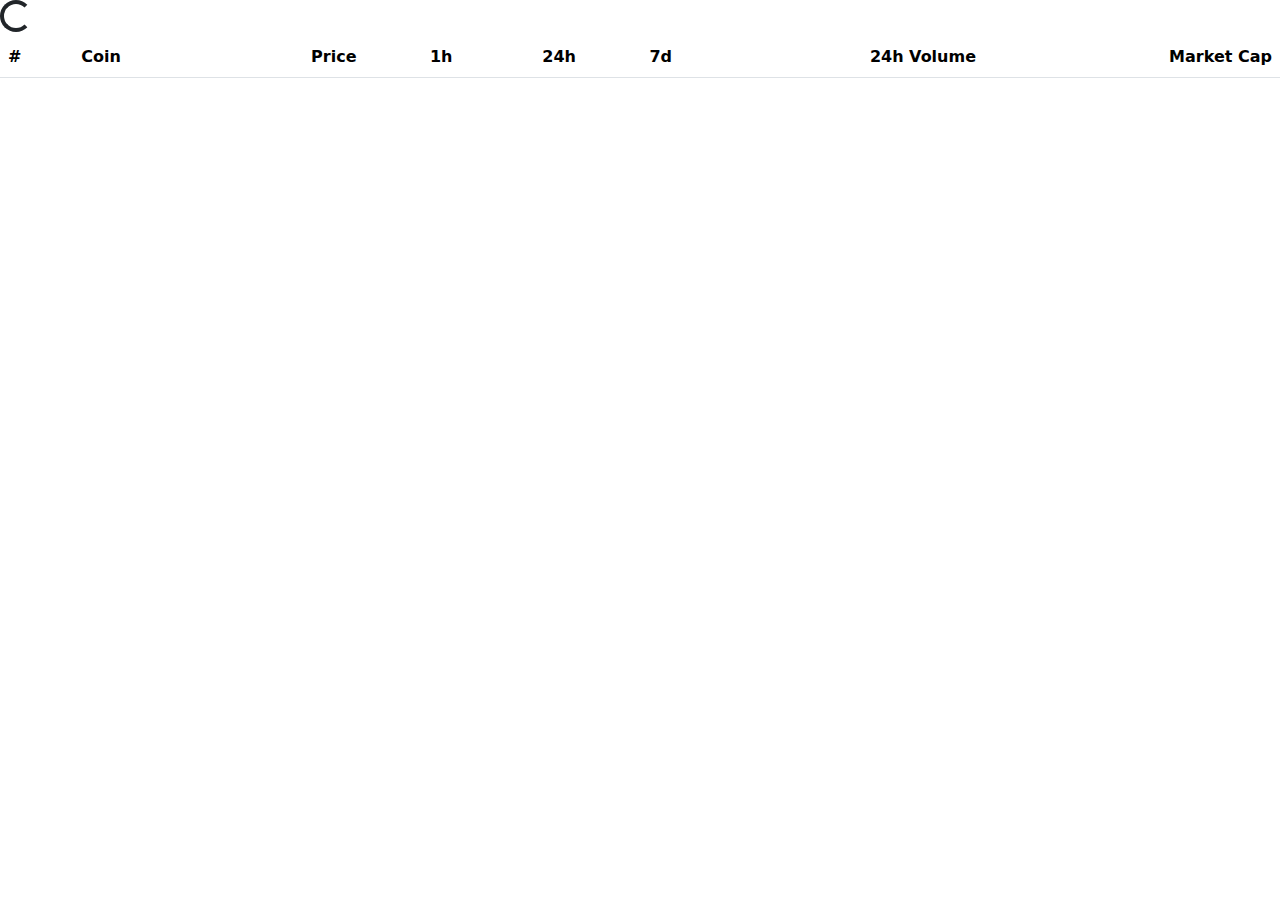
<file: API/index/index.html>
<!DOCTYPE html>
<html lang="en">
  <head>
    <title>Cryptocurrencies</title>
    <!-- Required meta tags -->
    <meta charset="utf-8" />
    <meta
      name="viewport"
      content="width=device-width, initial-scale=1, shrink-to-fit=no"
    />
    <!-- Bootstrap CSS v5.2.1 -->
    <link
      href="https://cdn.jsdelivr.net/npm/bootstrap@5.2.1/dist/css/bootstrap.min.css"
      rel="stylesheet"
      integrity="sha384-iYQeCzEYFbKjA/T2uDLTpkwGzCiq6soy8tYaI1GyVh/UjpbCx/TYkiZhlZB6+fzT"
      crossorigin="anonymous"
    />
    <link
      rel="stylesheet"
      href="https://cdn.jsdelivr.net/npm/bootstrap-icons@1.10.3/font/bootstrap-icons.css"
    />
    <link
      rel="stylesheet"
      href="https://cdnjs.cloudflare.com/ajax/libs/twitter-bootstrap/5.2.0/css/bootstrap.min.css"
    />
    <link
      rel="stylesheet"
      href="https://cdn.datatables.net/1.13.2/css/dataTables.bootstrap5.min.css"
    />
    <link rel="stylesheet" href="../css/style.css" />
  </head>

  <body>
    <header>
      <!-- place navbar here -->
    </header>
    <main>
  
      <div class="loading" id="loading">
        <div class="spinner-border" role="status"></div>
      </div>
      
        <table class="table table-hover" id="listTable">
          <thead>
            <tr>
              <th scope="col" class="align-middle">#</th>
              <th scope="col" class="align-middle">Coin</th>
              <th scope="col" class="text-end align-middle">Price</th>
              <th scope="col" class="text-end align-middle">1h</th>
              <th scope="col" class="text-end align-middle">24h</th>
              <th scope="col" class="text-end align-middle">7d</th>
              <th scope="col" class="text-end align-middle">24h Volume</th>
              <th scope="col" class="text-end align-middle">Market Cap</th>
            </tr>
          </thead>
          <tbody id="tbody"></tbody>
        </table>
      </div>
    </main>
    <footer>
      <!-- place footer here -->
    </footer>

    <!-- Bootstrap JavaScript Libraries -->
    <script
      src="https://cdn.jsdelivr.net/npm/@popperjs/core@2.11.6/dist/umd/popper.min.js"
      integrity="sha384-oBqDVmMz9ATKxIep9tiCxS/Z9fNfEXiDAYTujMAeBAsjFuCZSmKbSSUnQlmh/jp3"
      crossorigin="anonymous"
    ></script>

    <script
      src="https://cdn.jsdelivr.net/npm/bootstrap@5.2.1/dist/js/bootstrap.min.js"
      integrity="sha384-7VPbUDkoPSGFnVtYi0QogXtr74QeVeeIs99Qfg5YCF+TidwNdjvaKZX19NZ/e6oz"
      crossorigin="anonymous"
    ></script>
    <script src="https://code.jquery.com/jquery-3.5.1.js"></script>
    <script src="https://cdn.datatables.net/1.13.2/js/jquery.dataTables.min.js"></script>
    <script src="https://cdn.datatables.net/1.13.2/js/dataTables.bootstrap5.min.js"></script>
    <script src="../js/index.js"></script>
  </body>
</html>
</file>
<file: API/css/style.css>
#tabel{

    display: none;

}
a{
    color: black;
    text-decoration: none;
}
</file>
